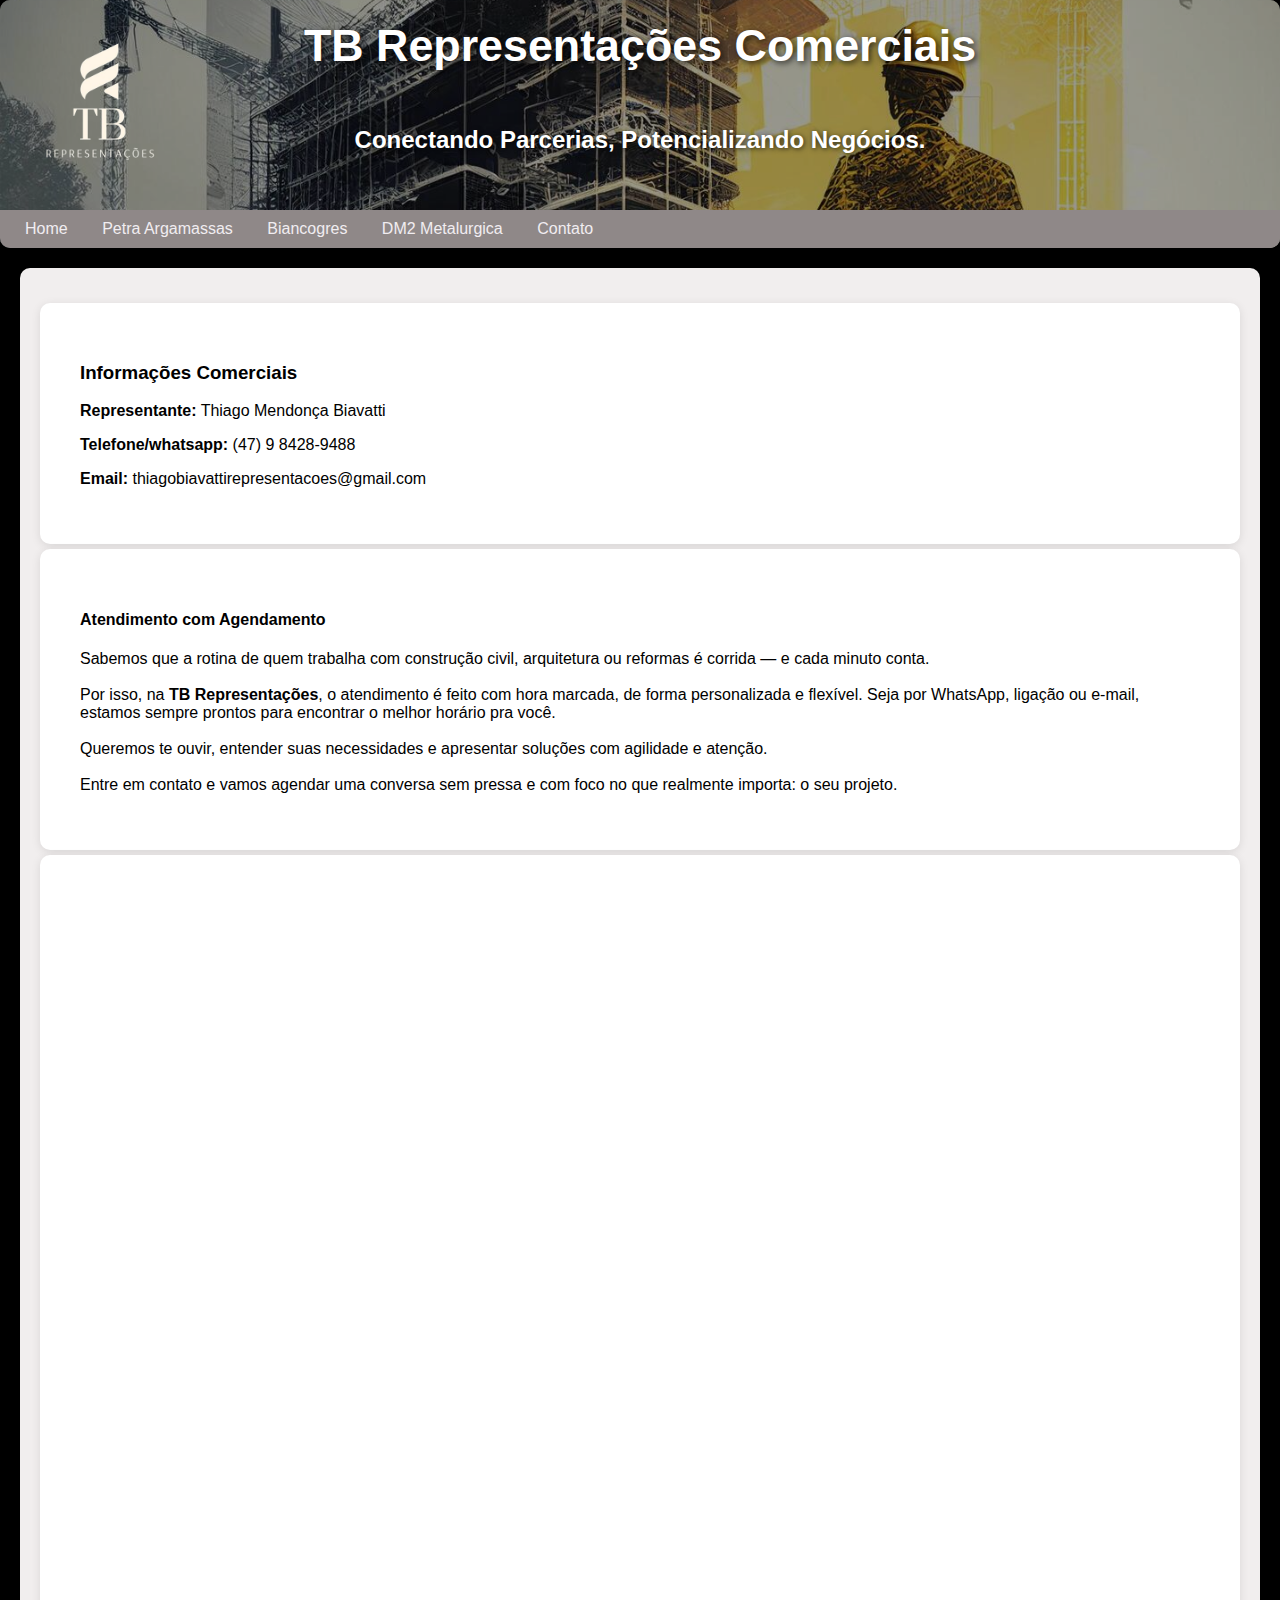
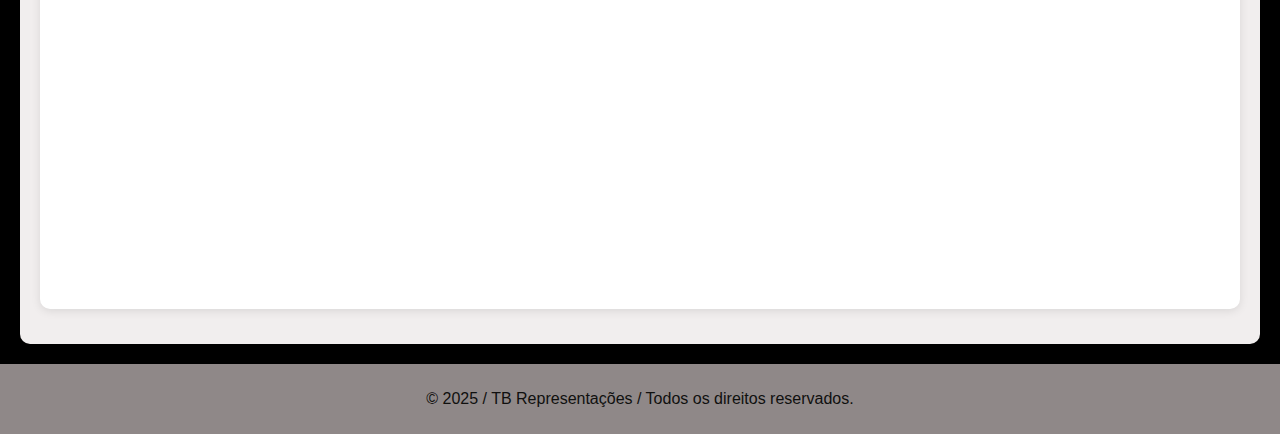
<file: contato.html>
<!doctype html>
<html lang="pt-br">
<head>
  <meta charset="UTF-8">
  <title>TB Representações Comerciais</title>
  <link rel="stylesheet" href="estilos.css">
  <style>
    /* Deixa o formulário responsivo */
    .form-container {
      position: relative;
      width: 100%;
      max-width: 900px; /* largura máxima em desktop */
      margin: 0 auto;
      padding: 1rem;
    }

    .form-container iframe {
      width: 100%;
      height: 900px; /* altura padrão */
      border: none;
    }

    /* Ajusta altura em telas menores */
    @media (max-width: 768px) {
      .form-container iframe {
        height: 1100px;
      }
    }
  </style>
</head>
<body>

<header>
  <div class="logo">
    <img src="Logo.png" alt="Logo do Site">
    <h1>TB Representações Comerciais</h1>
    <h2>Conectando Parcerias, Potencializando Negócios.</h2>
  </div>

<nav>
  <a href="index.html">Home</a>
  <a href="petra.html">Petra Argamassas</a>
  <a href="biancogres.html">Biancogres</a>
  <a href="dm2.html">DM2 Metalurgica</a>
  <a href="contato.html">Contato</a>
</nav>
</header>


<main class="conteudo-principal">

  <!-- INFORMAÇÕES DE LOCALIZAÇÃO E CONTATO -->
  <section class="info-contato-pessoal">
    <h3>Informações Comerciais</h3>
    <p><strong>Representante:</strong> Thiago Mendonça Biavatti</p>
    <p><strong>Telefone/whatsapp:</strong> (47) 9 8428-9488</p>
    <p><strong>Email:</strong> thiagobiavattirepresentacoes@gmail.com</p>
  </section>

  <!-- INFORMAÇÕES SOBRE O ATENDIMENTO -->
  <section class="atendimento-24h">
    <h4>Atendimento com Agendamento</h4>
    <p>
      Sabemos que a rotina de quem trabalha com construção civil, arquitetura ou reformas é corrida — e cada minuto conta. <br><br>
      Por isso, na <strong>TB Representações</strong>, o atendimento é feito com hora marcada, de forma personalizada e flexível. Seja por WhatsApp, ligação ou e-mail, estamos sempre prontos para encontrar o melhor horário pra você.<br><br>
      Queremos te ouvir, entender suas necessidades e apresentar soluções com agilidade e atenção. <br><br>
      Entre em contato e vamos agendar uma conversa sem pressa e com foco no que realmente importa: o seu projeto.
    </p>
  </section>

  <!-- FORMULÁRIO GOOGLE FORMS RESPONSIVO -->
  <section class="contact">
    <h2></h2>
    <br>
    <div class="form-container">
      <iframe src="https://docs.google.com/forms/d/e/1FAIpQLSdJupJMOBshlossFeW3Hjk7inQZagUi4RJmX2w9OcXwkTrBeg/viewform?embedded=true"
              frameborder="0"
              marginheight="0"
              marginwidth="0">
        Carregando…
      </iframe>
    </div>
  </section>

</main>

<footer>
  <p>© 2025 / TB Representações / Todos os direitos reservados.</p>
</footer>

</body>
</html>
</file>
<file: estilos.css>
/* Reset e Estilos Globais */
body {
  font-family: Arial, sans-serif;
  background-color: #000;
  margin: 0;
  padding: 0;
  color: #fff;
}

/* Cabeçalho com imagem de fundo e sobreposição escura */
header {
  position: relative;
  background-image: url("22453397-silhueta-do-engenheiro-olhando-as-construcao-local-engenharia-conceito-duplo-exposicao-generativo-ai-gratis-foto.jpg");
  background-size: cover;
  background-position: center;
  background-repeat: no-repeat;
  min-height: 200px;
  border-radius: 10px;
  overflow: hidden;
  color: #fff;
}

header::before {
  content: "";
  position: absolute;
  top: 0; left: 0; right: 0; bottom: 0;
  background-color: rgba(0, 0, 0, 0.4);
  z-index: 1;
}

.logo {
  display: flex;
  align-items: center;
  justify-content: flex-start;
  gap: 20px;
  position: relative;
  z-index: 2;
}

.logo img {
  width: 200px;
  height: auto;
}

.logo h1 {
  position: absolute;
  left: 50%;
  top: 20px;
  transform: translateX(-50%);
  font-size: 2.8em;
  color: #fff;
  text-align: center;
  margin: 0;
  white-space: nowrap;
  text-shadow: 2px 2px 6px rgba(0, 0, 0, 0.7);
  z-index: 2;
}

.logo h2 {
  position: absolute;
  left: 50%;
  top: 120px;
  transform: translateX(-50%);
  font-size: 1.5em;
  color: #fff;
  margin: 0;
  text-shadow: 1px 1px 5px rgba(0, 0, 0, 0.7);
  padding: 6px 14px;
  border-radius: 8px;
  z-index: 2;
}

/* Navegação */
nav {
  margin-top: 10px;
  padding: 10px;
  background-color: #8f8888;
  z-index: 2;
  position: relative;
}

nav a {
  color: #f1edf1;
  margin: 0 15px;
  text-decoration: none;
}

nav a:hover,
nav a.active {
  color: #ffffff;
  background-color: #000;
  border-radius: 10px;
  padding: 5px;
}

/* Conteúdo Principal */
main {
  background-color: #f1eeee;
  color: #000;
  padding: 30px 20px;
  text-align: left;
  margin: 20px auto;
  max-width: 1200px;
  border-radius: 10px;
  box-shadow: 0 2px 10px rgba(0, 0, 0, 0.1);
}

.linhas-container {
  display: flex;
  justify-content: center;
  gap: 40px;
  flex-wrap: wrap;
  margin-top: 30px;
}

.linha-card {
  background-color: #8f8888;
  padding: 20px;
  border-radius: 8px;
  text-align: center;
  color: #fff;
  max-width: 300px;
  box-shadow: 0 0 10px rgba(255, 255, 255, 0.1);
}

.linha-card img {
  width: 100%;
  height: auto;
  border-radius: 6px;
  margin-bottom: 10px;
}

.linha-card h4 {
  margin-top: 10px;
  font-size: 20px;
}

/* Sobre nós */
.Sobrenós {
  margin-top: 10px;
  text-align: left;
}

.Sobrenós h6 {
  margin-top: 0;
  background-color: #8f8888;
  padding: 20px;
  border-radius: 8px;
  color: blue;              /* Cor azul */
  max-width: 300px;
  box-shadow: 0 0 10px rgba(255, 255, 255, 0.1);
  font-weight: bold;
  transition: color 0.3s;
  cursor: pointer;
}

.Sobrenós h6:hover {
  color: #1E90FF;           /* Azul mais claro ao passar o mouse */
  text-decoration: underline;
}

/* Rodapé */
footer {
  background-color: #8f8888;
  color: #10100f;
  text-align: center;
  padding: 10px;
  margin-top: auto;
}

/* Seções */
section {
  margin: 5px auto;
  max-width: 1200px;
  background-color: #fff;
  padding: 40px;
  border-radius: 10px;
  box-shadow: 0 2px 10px rgba(0, 0, 0, 0.1);
}

/* Formulário */
form {
  display: grid;
  gap: 20px;
  max-width: 1000px;
  margin: 0 auto;
}

form label {
  font-size: 1.1em;
  font-weight: bold;
  color: #333;
}

form input,
form textarea {
  width: 100%;
  padding: 12px 16px;
  font-size: 1.1em;
  border: 1px solid #ccc;
  border-radius: 8px;
  background-color: #f9f9f9;
  color: #333;
  transition: border-color 0.3s ease-in-out;
}

form input:focus,
form textarea:focus {
  border-color: #007BFF;
  outline: none;
}

form textarea {
  height: 150px;
  resize: vertical;
}

form button {
  background-color: #007BFF;
  color: #fff;
  padding: 12px 20px;
  border: none;
  border-radius: 8px;
  font-size: 1.2em;
  cursor: pointer;
  transition: background-color 0.3s ease-in-out;
}

form button:hover {
  background-color: #0056b3;
}
</file>
